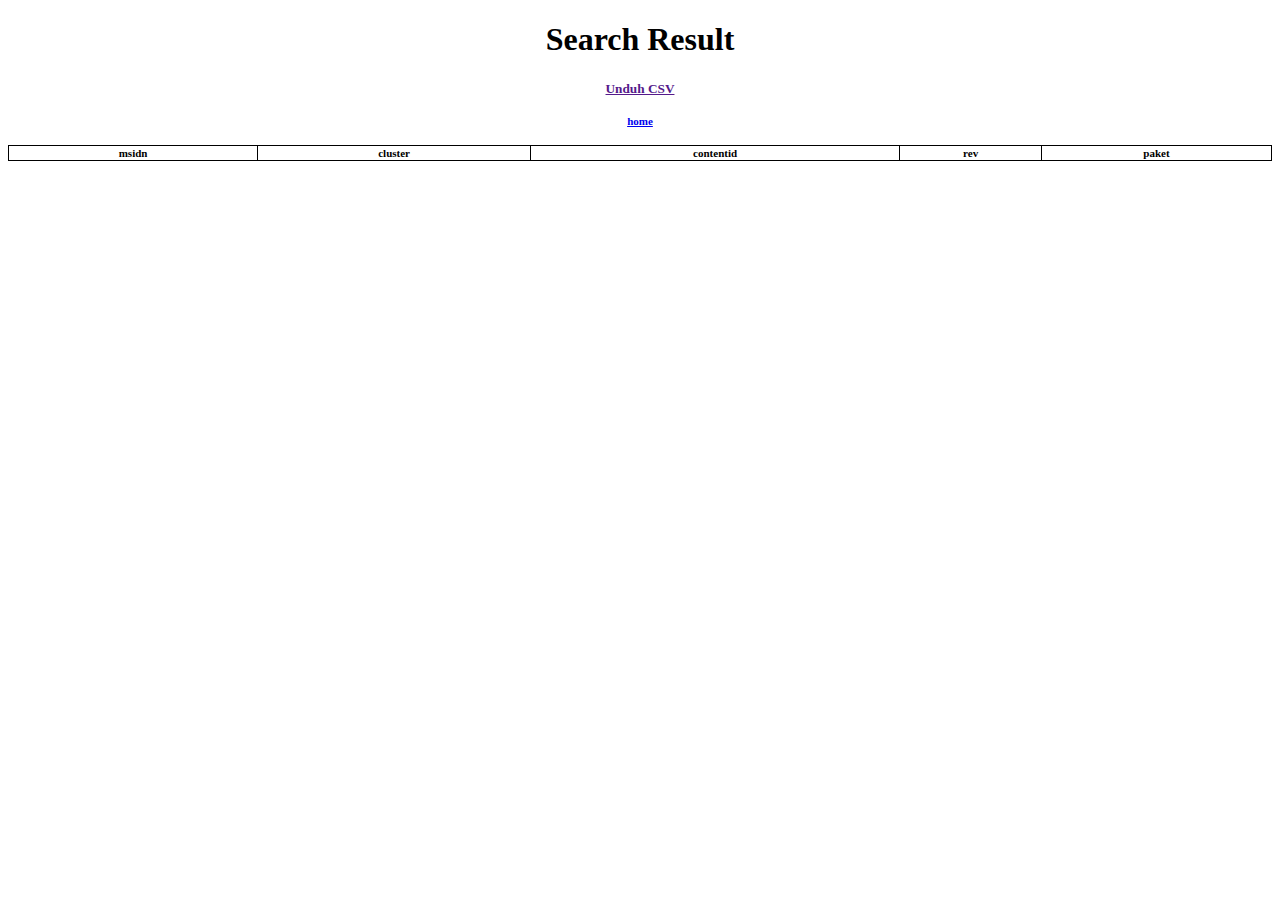
<file: crud/crud/readjson.html>
<!doctype html>
<html>
<meta name="viewport" content="width=device-width, initial-scale=3.0">
<head>
   
    <script type="text/javascript" src="js/jquery.js"></script>
    <script type="text/javascript" src="js/geturi.js"></script>
    <script type="text/javascript">
    var stockData = [];
	var stockData1 = new Array(stockData) ;
	//var stockData = "["+stockData1+"]";
	$(document).ready(function() {
        var csv = decodeURI(getUrlVars()["cluster"]);
        var url = "../crudserver/getcsv.php?csv="+csv+"";
        var json = $.getJSON(url, function(result) {
            console.log(result);
            $.each(result, function(i, field) {
                var msid = field.MSISDN;
                var clustr = field.CLUSTER;
                //var contentid = field.content_id;
                //var rev = field.rev;
                //var aktifpaket = field.aktif_paket;
               // $("#listview").append("<li>Cluster:"+cluster+"|msidn:"+msidn+"|content:"+contentid+"|rev:"+rev+"|aktif:"+aktifpaket+"|</li>");
			//console.log(msid);
	   var url1 = "../crudserver/ssearch.php?msidn="+msid+"&clustr="+clustr+"";
       
		$.getJSON(url1, function(result) {
            console.log(result);
			
            $.each(result, function(i, field) {
                var msidn = field.msidn;
                var cluster = field.cluster;
                var contentid = field.content_id;
                var rev = field.rev;
                var paket = field.paket;
				
				stockData.push('{"msidn":"'+msidn+'","cluster":"'+cluster+'","content id":"'+contentid+'","rev":"'+rev+'","paket":"'+paket+'"}');				
				$("#contenttable").append("<tr><td>"+msidn+"</td><td>"+cluster+"</td><td>"+contentid+"</td><td>"+rev+"</td><td>"+paket+"</td></tr>")
				//$("#csv").append('{msisdn :"'+msidn+'"},');
				
				//var contentid = field.content_id;
                //var rev = field.rev;
                //var aktifpaket = field.aktif_paket;
               // $("#listview").append("<li>Cluster:"+cluster+"|msidn:"+msidn+"|content:"+contentid+"|rev:"+rev+"|aktif:"+aktifpaket+"|</li>");
            });
        });
            });
        });
		
		
    });
	
	//var stockData = document.getElementById("csvdata");
	
	var	es = $("#csv").html();
	//var	stockData = [""+es+""];
	
	function ee(){
			$("#csv").append("["+stockData+"]");
			//stockData = new Array(stockData);
			jsonarray = JSON.parse(JSON.stringify(stockData));
			stockData = jsonarray;
			console.log(es);
			ee1();
			$("#downloadcsv").click();
			
	}
	function ee1(){
	var	es = $("#csv").html();
	stockData = es;
			//$("#csv").append("["+stockData+"]");
			//stockData = new Array(stockData);
			jsonarray = JSON.parse(stockData);
			stockData=jsonarray;
			//stockData = jsonarray;
			console.log(jsonarray);
	}
	
    function convertArrayOfObjectsToCSV(args) {
        var result, ctr, keys, columnDelimiter, lineDelimiter, data;

        data = args.data || null;
        if (data == null || !data.length) {
            return null;
        }

        columnDelimiter = args.columnDelimiter || ',';
        lineDelimiter = args.lineDelimiter || '\n';

        keys = Object.keys(data[0]);

        result = '';
        result += keys.join(columnDelimiter);
        result += lineDelimiter;

        data.forEach(function(item) {
            ctr = 0;
            keys.forEach(function(key) {
                if (ctr > 0) result += columnDelimiter;

                result += item[key];
                ctr++;
            });
            result += lineDelimiter;
        });

        return result;
    }

    function downloadCSV() {
        var data, filename, link;
        var args = decodeURI(getUrlVars()["cluster"]);
        var csv = convertArrayOfObjectsToCSV({
            data: stockData
        });
        if (csv == null) return;

        filename = args || 'export.csv';

        if (!csv.match(/^data:text\/csv/i)) {
            csv = 'data:text/csv;charset=utf-8,' + csv;
        }
        data = encodeURI(csv);

        link = document.createElement('a');
        link.setAttribute('href', data);
        link.setAttribute('download', filename);
        link.click();
    }

    </script>
</head>

<body>

        <h1 class="title" style="text-align:center;">Search Result</h1>
		
		<a href="" style="display:none;" id="downloadcsv"  onclick='downloadCSV({ filename: "" });'>Download CSV</a>
		<a href="" onclick='ee();'><h5 style="width:100%;text-align:center;">Unduh CSV</a>
		<a href="" style="display:none;" onclick='ee1();'>ee1</a>
		
		<a href="../../WEB/index.php"  ><h5 style="width:100%;text-align:center;">home<h5></a>
    <table class="list" id="contenttable" style="width:100%;">
    <tr><th>msidn</th><th>cluster</th><th>contentid</th><th>rev</th><th>paket</th></tr>
	
	</table>
	<div id="csv" style="display:none;"></div>
</body>
<style>
body{

}
td{
text-align:center;
}
table#contenttable tr:nth-child(even){
background:#eee;
}

table#contenttable tr:nth-child(odd){
background:#fff;
}

table, th, td{
border:1px solid black;

border-collapse:collapse;
}
</style>
</html>
</file>
